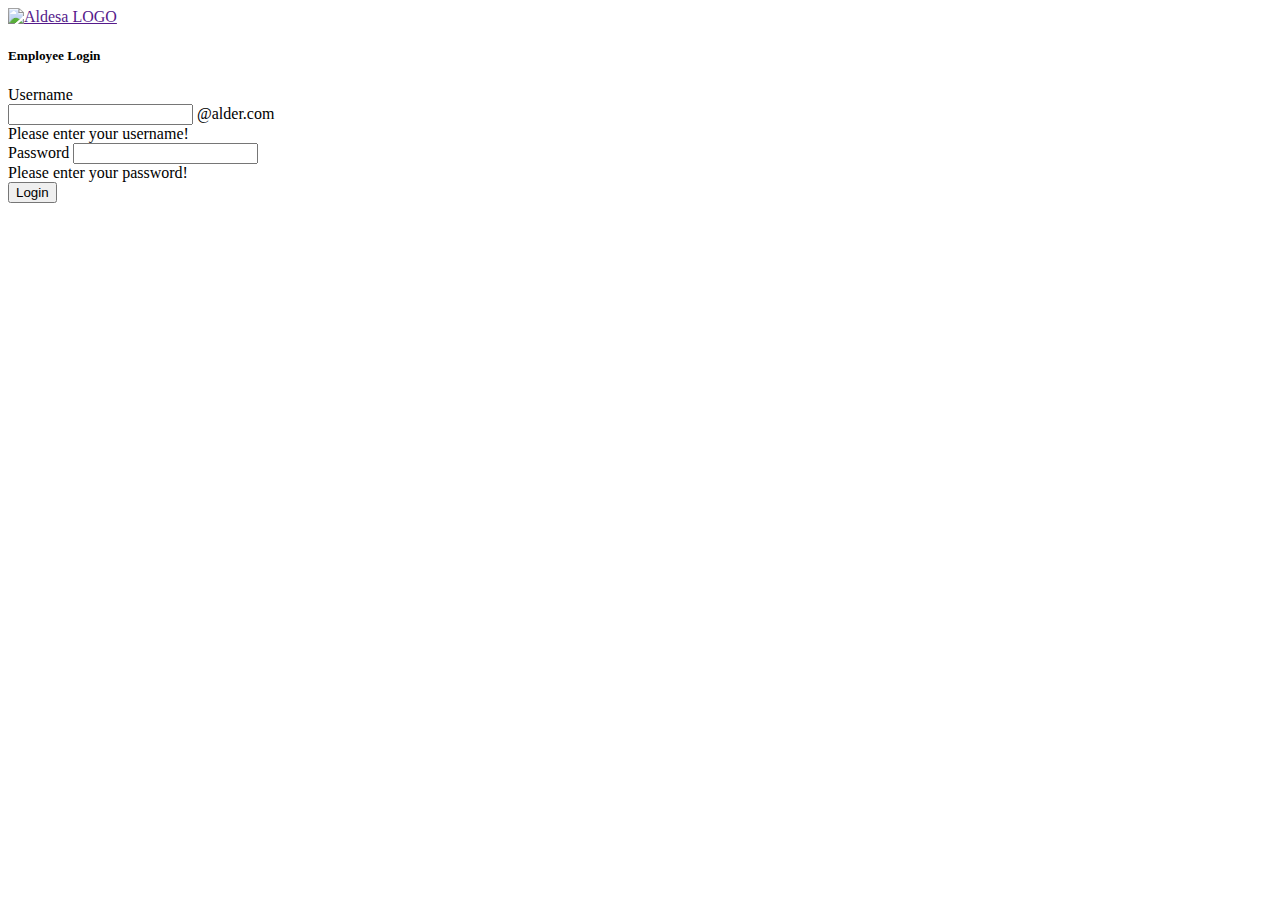
<file: src/main/resources/templates/index.html>
<!DOCTYPE html>
<html lang="en" xmlns:th="http://www.thymeleaf.org/">

<head>
    <meta charset="utf-8">
    <meta content="width=device-width, initial-scale=1.0" name="viewport">

    <title>Aldesa BPO</title>
    <meta content="" name="description">
    <meta content="" name="keywords">

    <!-- Favicons -->
    <link href="/img/aldesa.jpg" rel="icon">
    <link href="/img/apple-touch-icon.png" rel="apple-touch-icon">

    <!-- Google Fonts -->
    <link href="https://fonts.gstatic.com" rel="preconnect">
    <link href="https://fonts.googleapis.com/css?family=Open+Sans:300,300i,400,400i,600,600i,700,700i|Nunito:300,300i,400,400i,600,600i,700,700i|Poppins:300,300i,400,400i,500,500i,600,600i,700,700i"
          rel="stylesheet">

    <!-- Vendor CSS Files -->
    <link th:href="@{/vendor/bootstrap/css/bootstrap.min.css}" rel="stylesheet"/>
    <link th:href="@{/vendor/bootstrap-icons/bootstrap-icons.css}" rel="stylesheet"/>
    <link th:href="@{/vendor/boxicons/css/boxicons.min.css}" rel="stylesheet"/>
    <link th:href="@{/vendor/quill/quill.snow.css}" rel="stylesheet"/>
    <link th:href="@{/vendor/quill/quill.bubble.css}" rel="stylesheet"/>
    <link th:href="@{/vendor/remixicon/remixicon.css}" rel="stylesheet"/>
    <link th:href="@{/vendor/simple-datatables/style.css}" rel="stylesheet"/>

    <!-- Template Main CSS File -->
    <link th:href="@{/css/style.css}" rel="stylesheet"/>

    <!-- =======================================================
    * Template Name: NiceAdmin - v2.2.2
    * Template URL: https://bootstrapmade.com/nice-admin-bootstrap-admin-html-template/
    * Author: BootstrapMade.com
    * License: https://bootstrapmade.com/license/
    ======================================================== -->
</head>

<body>

<main>
        <section class="section register min-vh-100 d-flex flex-column align-items-center justify-content-center py-4">
            <div class="container">
                <div class="row justify-content-center">
                    <div class="col-lg-4 col-md-6 d-flex flex-column align-items-center justify-content-center">

                        <div class="d-flex justify-content-center py-4">
                            <a href="" class="logo d-flex align-items-center w-auto">
                                <img th:src="@{/img/bpo.png}" alt="Aldesa LOGO" height="180" width="600"/>
<!--                                <img src="/img/bpo.png" alt="" class="img-fluid m-md-3" height="180" width="600">-->
                            </a>
                        </div><!-- End Logo -->
                        <div class="card mb-3">

                            <div class="card-body">

                                <div class="pt-4 pb-2">
                                    <h5 class="card-title text-center pb-0 fs-4">Employee Login</h5>
                                </div>

                                <form class="row g-3 needs-validation" novalidate th:action="@{/login}" th:object="${user}" method="post">
                                    <div class="alert alert-danger" th:if="${param.error}" role="alert">
                                        <span th:text="${param.error}"></span>
                                    </div>
                                    <div class="col-12">
                                        <label for="yourUsername" class="form-label">Username</label>
                                        <div class="input-group has-validation">
                                            <input type="text" class="form-control" placeholder="" th:name="username" aria-label="Recipient's username" aria-describedby="basic-addon2" required>
                                            <span class="input-group-text" id="basic-addon2">@alder.com</span>
                                            <div class="invalid-feedback">Please enter your username!</div>
                                        </div>
                                    </div>

                                        <div class="col-12">
                                            <label for="yourPassword" class="form-label">Password</label>
                                            <input type="password" th:name="password" class="form-control" id="yourPassword" required>
                                            <div class="invalid-feedback">Please enter your password!</div>
                                        </div>
                                        <div class="col-12">
                                        </div>
                                        <div class="col-12">
                                            <button class="btn btn-primary w-100" type="submit">Login</button>
                                        </div>
                                </form>
                            </div>
                        </div>


                    </div>
                </div>
            </div>

        </section>
</main><!-- End #main -->

<a href="#" class="back-to-top d-flex align-items-center justify-content-center"><i class="bi bi-arrow-up-short"></i></a>

<!-- Vendor JS Files -->
<script th:src="@{/vendor/apexcharts/apexcharts.min.js}"></script>
<script th:src="@{/vendor/bootstrap/js/bootstrap.bundle.min.js}"></script>
<script th:src="@{/vendor/chart.js/chart.min.js}"></script>
<script th:src="@{/vendor/echarts/echarts.min.js}"></script>
<script th:src="@{/vendor/quill/quill.min.js}"></script>
<script th:src="@{/vendor/simple-datatables/simple-datatables.js}"></script>
<script th:src="@{/vendor/tinymce/tinymce.min.js}"></script>
<script th:src="@{/vendor/php-email-form/validate.js}"></script>

<!-- Template Main JS File -->
<script th:src="@{/js/main.js}"></script>

</body>

</html>
</file>
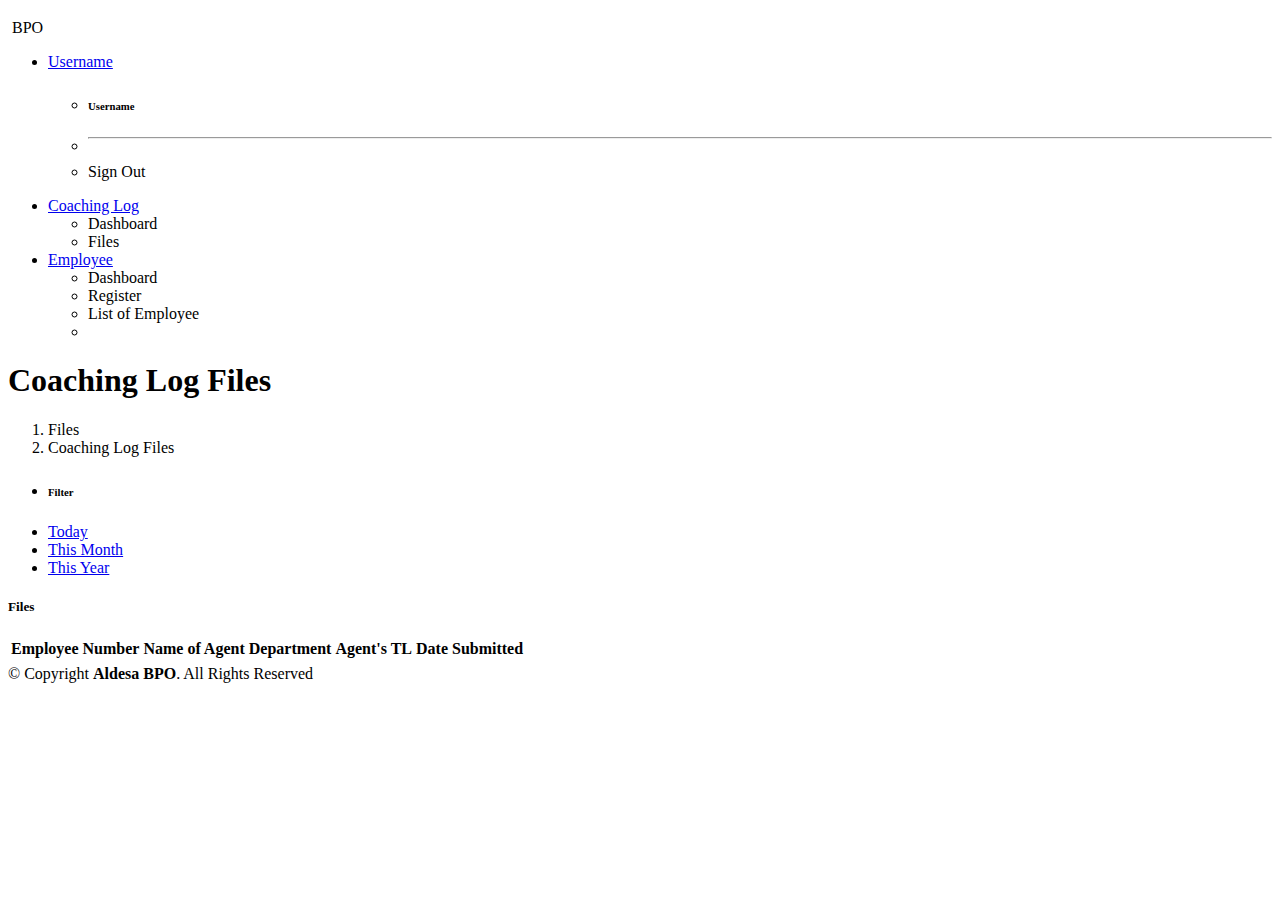
<file: src/main/resources/templates/agentsView.html>
<!DOCTYPE html>
<html lang="en" xmlns:th="http://www.thymeleaf.org/">

<head>
    <meta charset="utf-8">
    <meta content="width=device-width, initial-scale=1.0" name="viewport">

    <title>Aldesa BPO</title>
    <meta content="" name="description">
    <meta content="" name="keywords">

    <!-- Favicons -->
    <link href="/img/aldesa.jpg" rel="icon">
    <link href="/img/apple-touch-icon.png" rel="apple-touch-icon">

    <!-- Google Fonts -->
    <link href="https://fonts.gstatic.com" rel="preconnect">
    <link href="https://fonts.googleapis.com/css?family=Open+Sans:300,300i,400,400i,600,600i,700,700i|Nunito:300,300i,400,400i,600,600i,700,700i|Poppins:300,300i,400,400i,500,500i,600,600i,700,700i"
          rel="stylesheet">

    <!-- Vendor CSS Files -->
    <link rel="stylesheet" th:href="@{/vendor/bootstrap/css/bootstrap.min.css}"/>
    <link rel="stylesheet" th:href="@{/vendor/bootstrap-icons/bootstrap-icons.css}"/>
    <link rel="stylesheet" th:href="@{/vendor/boxicons/css/boxicons.min.css}"/>
    <link rel="stylesheet" th:href="@{/vendor/quill/quill.snow.css}"/>
    <link rel="stylesheet" th:href="@{/vendor/quill/quill.bubble.css}"/>
    <link rel="stylesheet" th:href="@{/vendor/remixicon/remixicon.css}"/>
    <link rel="stylesheet" th:href="@{/vendor/simple-datatables/style.css}"/>

    <!-- Template Main CSS File -->
    <link rel="stylesheet" th:href="@{/css/style.css}"/>

    <!-- =======================================================
    * Template Name: NiceAdmin - v2.2.2
    * Template URL: https://bootstrapmade.com/nice-admin-bootstrap-admin-html-template/
    * Author: BootstrapMade.com
    * License: https://bootstrapmade.com/license/
    ======================================================== -->
</head>

<body>

<!-- ======= Header ======= -->
<header class="header fixed-top d-flex align-items-center" id="header">
    <div class="d-flex align-items-center justify-content-between">
        <a class="logo d-flex align-items-center" th:href="@{/dashboard}">
            <img th:src="@{/img/aldesa.png}" height="25">
            <span class="d-none d-lg-block">BPO</span>
        </a>
        <i class="bi bi-list toggle-sidebar-btn"></i>

    </div><!-- End Logo -->
    <nav class="header-nav ms-auto">
        <ul class="d-flex align-items-center">

            <li class="nav-item dropdown pe-3">

                <a class="nav-link nav-profile d-flex align-items-center pe-0" data-bs-toggle="dropdown" href="#">
              <span class="d-none d-md-block dropdown-toggle ps-2"
                    th:text="${session.User.firstname+' '+session.User.lastname}">Username</span>
                </a><!-- End Profile Image Icon -->

                <ul class="dropdown-menu dropdown-menu-end dropdown-menu-arrow profile">
                    <li class="dropdown-header">
                        <h6 th:text="${session.User.firstname+' '+session.User.lastname}">Username</h6>
                    </li>

                    <li>
                        <hr class="dropdown-divider">
                    </li>

                    <li>
                        <a class="dropdown-item d-flex align-items-center" th:href="@{/logout}" th:method="get">
                            <i class="bi bi-box-arrow-right"></i>
                            <span>Sign Out</span>
                        </a>
                    </li>

                </ul><!-- End Profile Dropdown Items -->
            </li><!-- End Profile Nav -->

        </ul>
    </nav><!-- End Icons Navigation -->

</header><!-- End Header -->

<!-- ======= Sidebar ======= -->
<aside class="sidebar" id="sidebar">

    <ul class="sidebar-nav" id="sidebar-nav">

        <li class="nav-item">
            <a class="nav-link collapsed" data-bs-target="#forms-nav" data-bs-toggle="collapse" href="#">
                <i class="bi bi-layout-text-window-reverse"></i><span>Coaching Log </span><i
                    class="bi bi-chevron-down ms-auto"></i>
            </a>
            <ul class="nav-content collapse" data-bs-parent="#sidebar-nav" id="forms-nav">
                <li>
                    <a th:href="@{/dashboard}">
                        <i class="bi bi-file-bar-graph"></i><span>Dashboard</span>
                    </a>
                </li>
                <li>
                    <a th:href="@{/coachingLogFiles}">
                        <i class="bi bi-file-bar-graph"></i><span>Files</span>
                    </a>
                </li>
            </ul>
        </li><!-- End Dashboard Nav -->

        <li class="nav-item">
            <a class="nav-link collapsed" data-bs-target="#charts-nav" data-bs-toggle="collapse" href="#">
                <i class="bi bi-person-video"></i><span>Employee</span><i class="bi bi-chevron-down ms-auto"></i>
            </a>
            <ul class="nav-content collapse " data-bs-parent="#sidebar-nav" id="charts-nav">
                <li>
                    <a th:href="@{/dashboardEmp}">
                        <i class="bi bi-file-bar-graph"></i><span>Dashboard</span>
                    </a>
                </li>
                <li>
                    <a th:href="@{/registerEmp}">
                        <i class="bi bi-file-bar-graph"></i><span>Register</span>
                    </a>
                </li>
                <li>
                    <a th:href="@{/listofEmp}">
                        <i class="bi bi-file-bar-graph"></i><span>List of Employee</span>
                    </a>
                </li>
                <li>
            </ul>
        </li>

    </ul>

</aside><!-- End Sidebar-->

<main class="main" id="main">

    <div class="pagetitle">
        <h1>Coaching Log Files</h1>
        <nav>
            <ol class="breadcrumb">
                <li class="breadcrumb-item"><a th:href="@{/coachingLogFiles}">Files</a></li>
                <li class="breadcrumb-item active">Coaching Log Files</a></li>

            </ol>
        </nav>
    </div><!-- End Page Title -->

    <section class="section dashboard">
        <div class="row">
            <div class="col-lg-12">
                <div class="card">
                    <div class="card-body">
                        <form class="row g-3 needs-validation" method="get" novalidate
                              th:action="@{/agentCL/}+${session.User.id}">
                            <div class="row ">
                                <!-- Left side columns -->
                                <div class="col-lg-12">
                                    <div class="row">
                                        <!-- Resident List  -->
                                        <div class="col-12">
                                            <div class="card recent-sales overflow-auto">

                                                <div class="filter">
                                                    <a class="icon" data-bs-toggle="dropdown" href="#"><i
                                                            class="bi bi-three-dots"></i></a>
                                                    <ul class="dropdown-menu dropdown-menu-end dropdown-menu-arrow">
                                                        <li class="dropdown-header text-start">
                                                            <h6>Filter</h6>
                                                        </li>

                                                        <li><a class="dropdown-item" href="#">Today</a></li>
                                                        <li><a class="dropdown-item" href="#">This Month</a></li>
                                                        <li><a class="dropdown-item" href="#">This Year</a></li>
                                                    </ul>
                                                </div>

                                                <div class="card-body">
                                                    <h5 class="card-title"><i class="bi bi-people-fill"></i>Files</span>
                                                    </h5>

                                                    <table class="table table-borderless datatable">
                                                        <thead>
                                                        <tr>
                                                            <th scope="col">Employee Number</th>
                                                            <th scope="col">Name of Agent</th>
                                                            <th scope="col">Department</th>
                                                            <th scope="col">Agent's TL</th>
                                                            <th scope="col">Date Submitted</th>
                                                        </tr>
                                                        </thead>
                                                        <tbody>
                                                        <tr th:each="feedback : ${CoachingLogs}">
                                                            <th scope="row" th:each="employeeID:${feedback.employeeID}"
                                                                th:text="${#numbers.formatInteger(employeeID,3)}"></th>
                                                            <td><a class="text-primary"
                                                                   th:href="@{/viewCL/}+${feedback.feedbackID}"
                                                                   th:text="${feedback.fullName}"></a></td>
                                                            <td th:text="${feedback.department}"></td>
                                                            <td th:text="${feedback.issuedBy}"></td>
                                                            <td th:text="${feedback.dateToday}"></td>
                                                        </tr>
                                                        </tbody>
                                                    </table>

                                                </div>

                                            </div>
                                        </div><!-- End Resident Lists -->

                                    </div>
                                </div><!-- End Left side columns -->

                            </div>
                        </form>
                    </div>
                </div>
            </div>
        </div>
    </section>

</main><!-- End #main -->

<!-- ======= Footer ======= -->
<footer class="footer" id="footer">
    <div class="copyright">
        &copy; Copyright <strong><span>Aldesa BPO</span></strong>. All Rights Reserved
    </div>
</footer><!-- End Footer -->

<a class="back-to-top d-flex align-items-center justify-content-center" href="#"><i
        class="bi bi-arrow-up-short"></i></a>

<!-- Vendor JS Files -->
<script th:src="@{/vendor/apexcharts/apexcharts.min.js}"></script>
<script th:src="@{/vendor/bootstrap/js/bootstrap.bundle.min.js}"></script>
<script th:src="@{/vendor/chart.js/chart.min.js}"></script>
<script th:src="@{/vendor/echarts/echarts.min.js}"></script>
<script th:src="@{/vendor/quill/quill.min.js}"></script>
<script th:src="@{/vendor/simple-datatables/simple-datatables.js}"></script>
<script th:src="@{/vendor/tinymce/tinymce.min.js}"></script>
<script th:src="@{/vendor/php-email-form/validate.js}"></script>

<!-- Template Main JS File -->
<script th:src="@{/js/main.js}"></script>

</body>

</html>
</file>
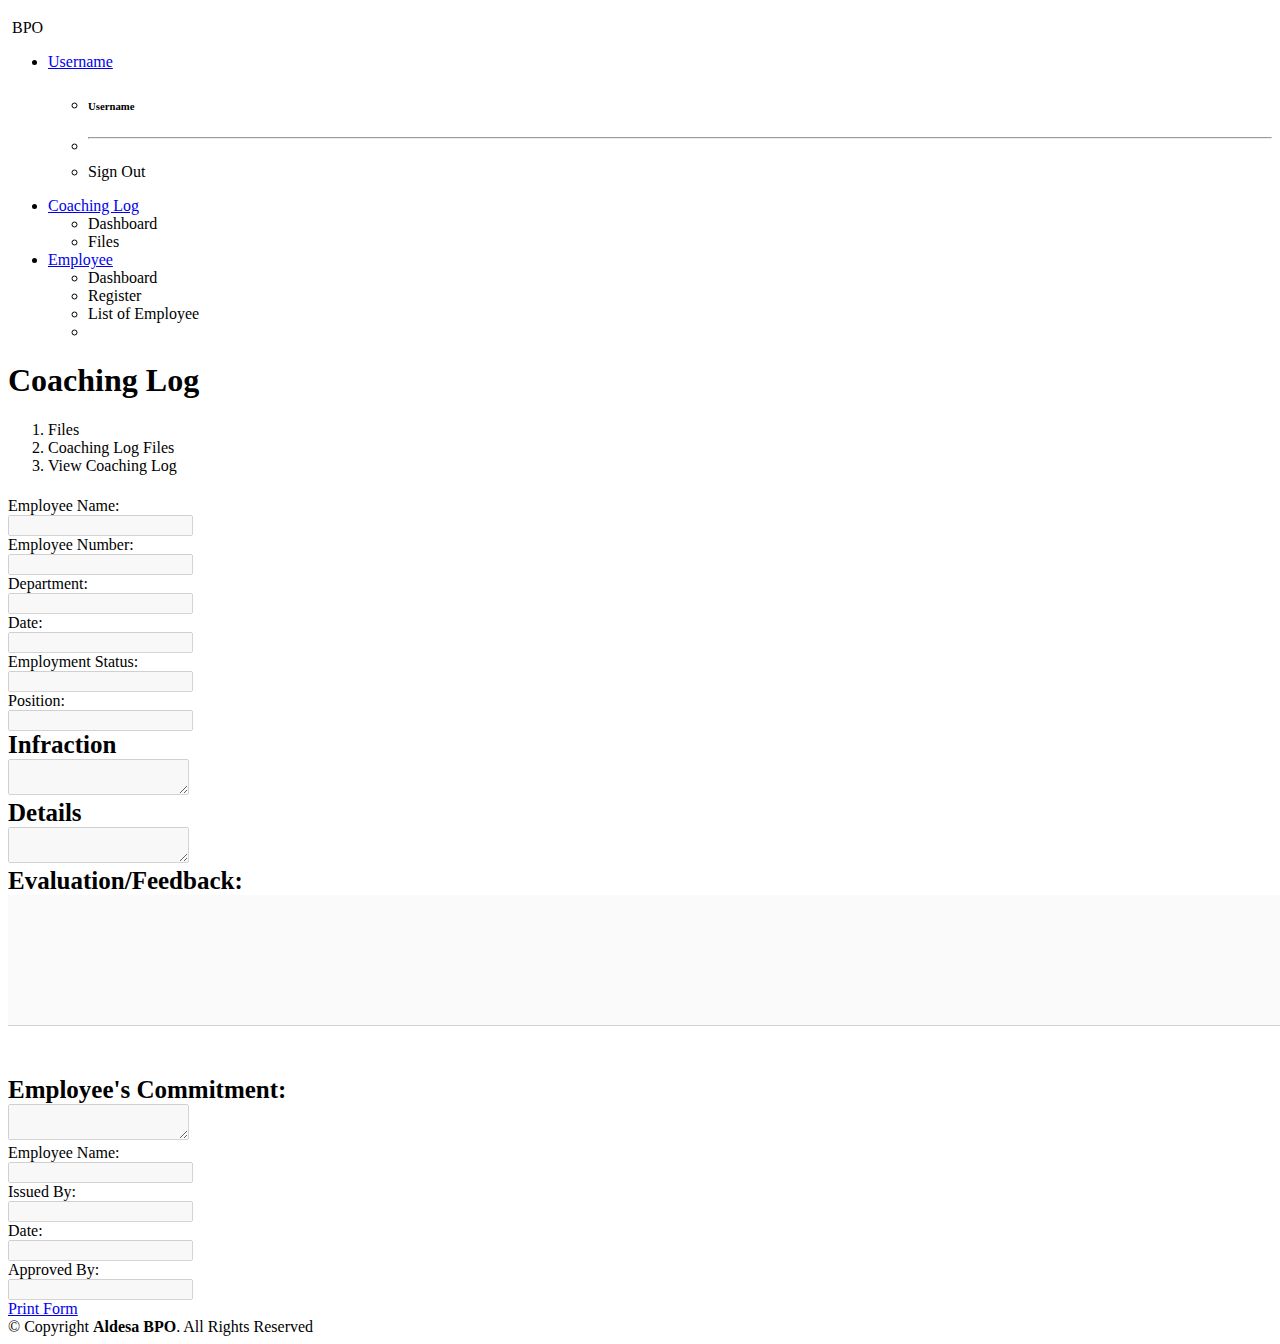
<file: src/main/resources/templates/agentviewCoachingLog.html>
<!DOCTYPE html>
<html lang="en" xmlns:th="http://www.thymeleaf.org/">

<head>
  <meta charset="utf-8">
  <meta content="width=device-width, initial-scale=1.0" name="viewport">

  <title>Aldesa BPO</title>
  <meta content="" name="description">
  <meta content="" name="keywords">

  <!-- Favicons -->
  <link href="/img/aldesa.jpg" rel="icon">
  <link href="/img/apple-touch-icon.png" rel="apple-touch-icon">

  <!-- Google Fonts -->
  <link href="https://fonts.gstatic.com" rel="preconnect">
  <link href="https://fonts.googleapis.com/css?family=Open+Sans:300,300i,400,400i,600,600i,700,700i|Nunito:300,300i,400,400i,600,600i,700,700i|Poppins:300,300i,400,400i,500,500i,600,600i,700,700i"
        rel="stylesheet">

  <!-- Vendor CSS Files -->
  <link rel="stylesheet" th:href="@{/vendor/bootstrap/css/bootstrap.min.css}"/>
  <link rel="stylesheet" th:href="@{/vendor/bootstrap-icons/bootstrap-icons.css}"/>
  <link rel="stylesheet" th:href="@{/vendor/boxicons/css/boxicons.min.css}"/>
  <link rel="stylesheet" th:href="@{/vendor/quill/quill.snow.css}"/>
  <link rel="stylesheet" th:href="@{/vendor/quill/quill.bubble.css}"/>
  <link rel="stylesheet" th:href="@{/vendor/remixicon/remixicon.css}"/>
  <link rel="stylesheet" th:href="@{/vendor/simple-datatables/style.css}"/>

  <!-- Template Main CSS File -->
  <link rel="stylesheet" th:href="@{/css/style.css}"/>

</head>

<body>

<!-- ======= Header ======= -->
<header class="header fixed-top d-flex align-items-center" id="header">
  <div class="d-flex align-items-center justify-content-between">
    <a class="logo d-flex align-items-center" th:href="@{/dashboard}">
      <img th:src="@{/img/aldesa.png}" height="25">
      <span class="d-none d-lg-block">BPO</span>
    </a>
    <i class="bi bi-list toggle-sidebar-btn"></i>

  </div><!-- End Logo -->
  <nav class="header-nav ms-auto">
    <ul class="d-flex align-items-center">

      <li class="nav-item dropdown pe-3">

        <a class="nav-link nav-profile d-flex align-items-center pe-0" data-bs-toggle="dropdown" href="#">
              <span class="d-none d-md-block dropdown-toggle ps-2"
                    th:text="${session.User.firstname+' '+session.User.lastname}">Username</span>
        </a><!-- End Profile Image Icon -->

        <ul class="dropdown-menu dropdown-menu-end dropdown-menu-arrow profile">
          <li class="dropdown-header">
            <h6 th:text="${session.User.firstname+' '+session.User.lastname}">Username</h6>
          </li>

          <li>
            <hr class="dropdown-divider">
          </li>

          <li>
            <a class="dropdown-item d-flex align-items-center" th:href="@{/logout}" th:method="get">
              <i class="bi bi-box-arrow-right"></i>
              <span>Sign Out</span>
            </a>
          </li>

        </ul><!-- End Profile Dropdown Items -->
      </li><!-- End Profile Nav -->

    </ul>
  </nav><!-- End Icons Navigation -->

</header><!-- End Header -->

<!-- ======= Sidebar ======= -->
<aside class="sidebar" id="sidebar">

  <ul class="sidebar-nav" id="sidebar-nav">

    <li class="nav-item">
      <a class="nav-link collapsed" data-bs-target="#forms-nav" data-bs-toggle="collapse" href="#">
        <i class="bi bi-layout-text-window-reverse"></i><span>Coaching Log </span><i
              class="bi bi-chevron-down ms-auto"></i>
      </a>
      <ul class="nav-content collapse" data-bs-parent="#sidebar-nav" id="forms-nav">
        <li>
          <a th:href="@{/dashboard}">
            <i class="bi bi-file-bar-graph"></i><span>Dashboard</span>
          </a>
        </li>
        <li>
          <a th:href="@{/coachingLogFiles}">
            <i class="bi bi-file-bar-graph"></i><span>Files</span>
          </a>
        </li>
      </ul>
    </li><!-- End Dashboard Nav -->

    <li class="nav-item">
      <a class="nav-link collapsed" data-bs-target="#charts-nav" data-bs-toggle="collapse" href="#">
        <i class="bi bi-person-video"></i><span>Employee</span><i class="bi bi-chevron-down ms-auto"></i>
      </a>
      <ul class="nav-content collapse " data-bs-parent="#sidebar-nav" id="charts-nav">
        <li>
          <a th:href="@{/dashboardEmp}">
            <i class="bi bi-file-bar-graph"></i><span>Dashboard</span>
          </a>
        </li>
        <li>
          <a th:href="@{/registerEmp}">
            <i class="bi bi-file-bar-graph"></i><span>Register</span>
          </a>
        </li>
        <li>
          <a th:href="@{/listofEmp}">
            <i class="bi bi-file-bar-graph"></i><span>List of Employee</span>
          </a>
        </li>
        <li>
      </ul>
    </li>

  </ul>

</aside><!-- End Sidebar-->

<main class="main" id="main">

  <div class="pagetitle">
    <h1>Coaching Log</h1>
    <nav>
      <ol class="breadcrumb">
        <li class="breadcrumb-item"><a th:href="@{/coachingLogFiles}">Files</a></li>
        <li class="breadcrumb-item active">Coaching Log Files</a></li>
        <li class="breadcrumb-item active">View Coaching Log</a></li>
      </ol>
    </nav>
  </div><!-- End Page Title -->
  <section class="section">
    <div class="row">
      <div class="col-lg-12">
        <div class="card">
          <div class="card-body">
            <h5 class="card-title"></h5>
            <!-- Multi Columns Form -->
            <form class="row g-3 needs-validation" method="get" th:action="@{/agentCL/}+${session.User.id}" novalidate>
              <div class="col-md-6">
                <label class="form-label" for="inputEmpName">Employee Name:</label>
                <div class="col-sm-11">
                  <div class="input-group has-validation">
                    <input class="form-control input-sm" th:value="${Feedback.fullName}" disabled>
                  </div>
                </div>
              </div>
              <div class="col-md-6">
                <label class="form-label" for="inputEmpNo">Employee Number:</label>
                <div class="col-sm-11">
                  <input class="form-control input-sm" th:value="${Feedback.employeeID}" disabled>
                </div>
              </div>
              <div class="col-md-6">
                <div class="row g-2">
                  <label for="floatingSelect">Department:</label>
                  <div class="col-sm-11">
                    <div class="input-group has-validation">
                      <input class="form-control input-sm" th:value="${Feedback.department}" disabled>
                    </div>
                  </div>
                </div>
              </div>
              <div class="col-md-6">
                <label class="form-label" for="inputDate">Date:</label>
                <div class="col-sm-11">
                  <input class="form-control input-sm" th:value="${Feedback.dateToday}" disabled>
                </div>
              </div>
              <div class="col-md-6">
                <div class="row g-2">
                  <label for="floatingSelect">Employment Status:</label>
                  <div class="col-sm-11">
                    <div class="input-group has-validation">
                      <input class="form-control input-sm" th:value="${Feedback.employmentStat}" disabled>
                    </div>
                  </div>
                </div>
              </div>
              <div class="col-md-6">
                <div class="row g-2">
                  <label for="floatingSelect">Position:</label>
                  <div class="col-sm-11">
                    <div class="input-group has-validation">
                      <input class="form-control input-sm" th:value="${Feedback.position}" disabled>
                    </div>
                  </div>
                </div>
              </div>


              <div class="row mb-3">
                <div class="col-sm-10">
                </div>
              </div>

              <div class="row mb-3">
                <strong>
                  <label class="col-sm-7 col-form-label" for="inputInfraction"
                         style="font-size:25px">Infraction</label></strong>
                <div class="col-sm-15">

                  <textarea class="form-control input-sm"
                            th:text="${Feedback.weekLyText}" disabled>
                  </textarea>
                </div>
              </div>

              <div class="row mb-3">
                <strong>
                  <label class="col-sm-7 col-form-label" for="inputPerfStats"
                         style="font-size:25px">Details</label></strong>
                <div class="col-sm-15">
                  <textarea class="form-control input-sm"
                            th:text="${Feedback.performanceStats}" disabled>
                  </textarea>
                </div>
              </div>
              <div class="row mb-3">
                <strong><label class="col-sm-7 col-form-label"
                               for="inputEvalFb"
                               style="font-size:25px">Evaluation/Feedback:</label></strong>
                <div class="col-sm-15">
                  <textarea class="form-control input-sm" style="height: 100px; display:block;overflow: hidden;resize: none;
                            border-left:0px;
                            border-right:0px;
                            border-top:0px;
                            margin-bottom:50px;
                            width:100%;
                            padding:15px;
                            padding-bottom:0px}
                            textarea:focus{
                            outline:none}
                            .textarea-container{
                            width:50%;
                            position:relative;
                            left:100px;}
                            .textarea-container h3{
                            color:blue"
                            th:text="${Feedback.evalFeedback}" disabled>
                  </textarea>
                  <script>

                  </script>
                </div>
              </div>
              <div class="row mb-3">
                <strong><label class="col-sm-7 col-form-label" for="inputEmpCmmt"
                               style="font-size:25px">Employee's
                  Commitment:</label></strong>
                <div class="content">
                  <textarea class="form-control input-sm"
                            th:text="${Feedback.empComment}" disabled></textarea>
                </div>
              </div>

              <div class="row mb-3">
                <div class="col-sm-10">
                </div>
              </div>
              <div class="row mb-3">
                <div class="col-sm-10">
                </div>
              </div>

              <div class="col-md-6">
                <label class="form-label" for="inputEmpName">Employee Name:</label>
                <div class="col-sm-11">
                  <input class="form-control input-sm" th:value="${Feedback.fullName}" disabled>
                </div>
              </div>

              <div class="col-md-6">
                <label class="form-label" for="inputIssuedBy">Issued By:</label>
                <div class="col-sm-11">
                  <input class="form-control input-sm" th:value="${Feedback.issuedBy}" disabled>
                </div>
              </div>

              <div class="col-md-6">
                <label class="form-label" for="inputDate">Date:</label>
                <div class="col-sm-11">
                  <input class="form-control input-sm" th:value="${Feedback.dateToday}" disabled>
                </div>
              </div>

              <div class="col-md-6">
                <label class="form-label" for="inputAppBy">Approved By:</label>
                <div class="col-sm-11">
                  <input class="form-control input-sm" th:value="${Feedback.approvedBy}" disabled>
                </div>
              </div>

              <div class="col-md-4">
                <div class="row g-2">
                </div>
              </div>
              <div class="col-md-4">
                <div class="row g-2">
                </div>
              </div>
              <div class="col-md-4">
                <div class="row g-2">
                </div>
              </div>

              <div class="col-md-4">
                <div class="row g-2">
                </div>
              </div>
              <div class="col-md-3">
                <div class="row g-2">
                  <a class="print_link" href="#" onClick="window.print()">Print Form</a>
                </div>
              </div>

            </form>
          </div>
        </div>

      </div>
    </div>

    </div>
    </div>
  </section>

</main><!-- End #main -->

<!-- ======= Footer ======= -->
<footer class="footer" id="footer">
  <div class="copyright">
    &copy; Copyright <strong><span>Aldesa BPO</span></strong>. All Rights Reserved
  </div>
</footer><!-- End Footer -->

<a class="back-to-top d-flex align-items-center justify-content-center" href="#"><i
        class="bi bi-arrow-up-short"></i></a>

<!-- Vendor JS Files -->
<script th:src="@{/vendor/apexcharts/apexcharts.min.js}">


</script>
<script th:src="@{/vendor/bootstrap/js/bootstrap.bundle.min.js}"></script>
<script th:src="@{/vendor/chart.js/chart.min.js}"></script>
<script th:src="@{/vendor/echarts/echarts.min.js}"></script>
<script th:src="@{/vendor/quill/quill.min.js}"></script>
<script th:src="@{/vendor/simple-datatables/simple-datatables.js}"></script>
<script th:src="@{/vendor/tinymce/tinymce.min.js}"></script>
<script th:src="@{/vendor/php-email-form/validate.js}"></script>

<!-- Template Main JS File -->
<script th:src="@{/js/main.js}"></script>

</body>

</html>
</file>
